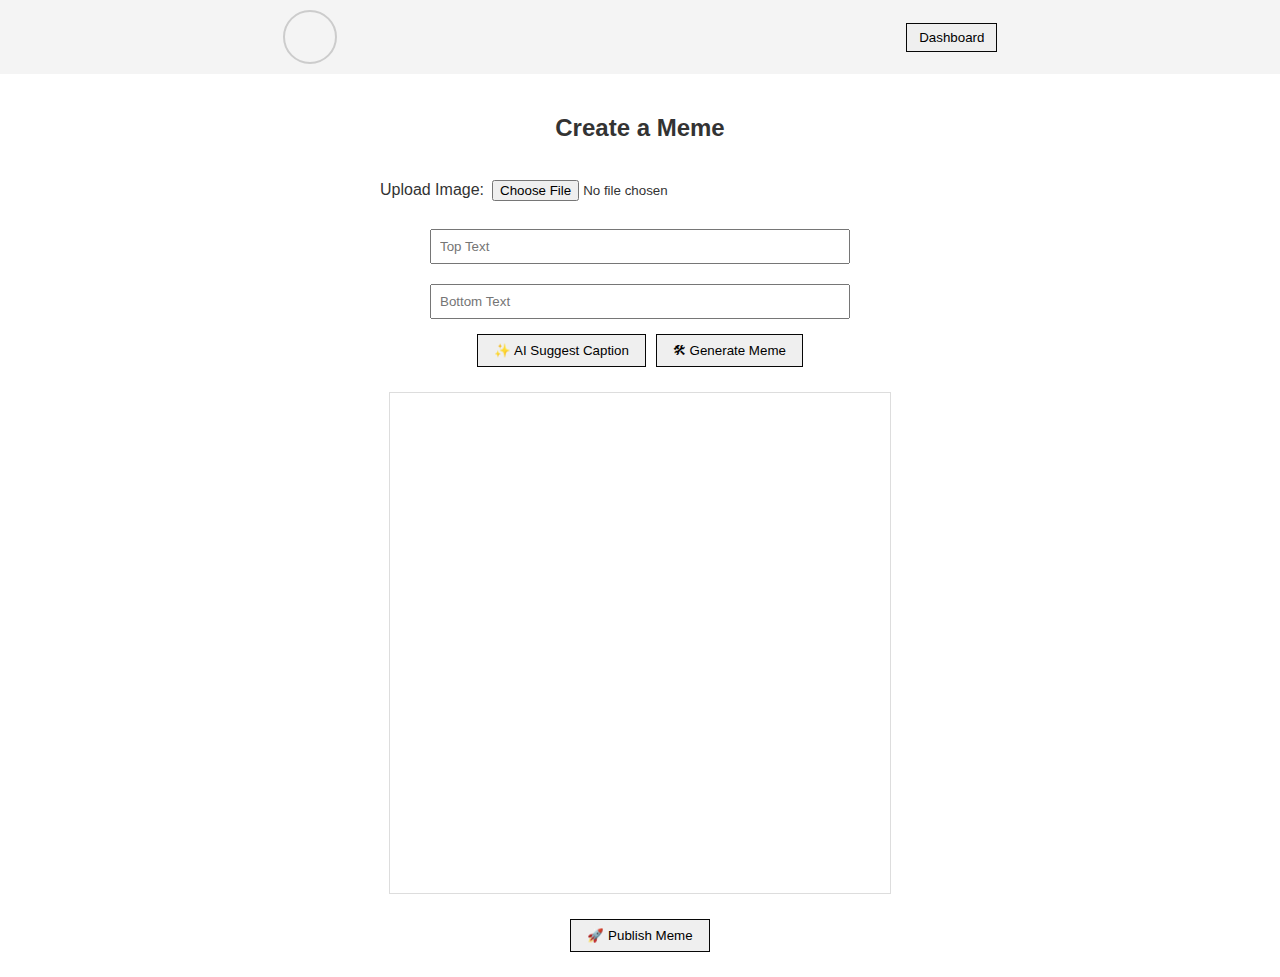
<file: js/creatememe.html>
<!DOCTYPE html>
<html lang="en">
<head>
    <meta charset="UTF-8">
    <meta name="viewport" content="width=device-width, initial-scale=1.0">
    <title>Create meme</title>
    <link rel="stylesheet" href="../stylesheet/creatememe.css">
</head>
<body>
    <header>
    <div id="image"><div id="himg"> </div> &nbsp;<span style=" color: blue;" id="namefe"></span></div>
    <nav>
      <span id="user-email"></span>
      <button id="dashboard">Dashboard</button>
      
    </nav>
  </header>
    <section id="meme-creator">
      <h2>Create a Meme</h2>

      <div class="input-group">
        <label for="memeImage">Upload Image:</label>
        <input type="file" id="memeImage" accept="image/*" />
      </div>

      <div class="input-group">
        <input type="text" id="topText" placeholder="Top Text" />
      </div>

      <div class="input-group">
        
        <input type="text" id="bottomText" placeholder="Bottom Text" />
      </div>

      <div class="button-group">
        <button id="suggestCaptions">✨ AI Suggest Caption</button>
        <button id="generateMeme">🛠 Generate Meme</button>
      </div>

      <div class="canvas-wrapper">
        <canvas id="memeCanvas" width="500" height="500"></canvas>
      </div>

      <div class="button-group">
        <button id="publishMeme">🚀 Publish Meme</button>
      </div>
    </section>

</body>
    <script src="./cretememe.js" type="module"></script>
</html>
</file>
<file: stylesheet/creatememe.css>
/* Global Styles */
body {
  font-family: Arial, sans-serif;
  margin: 0;
  padding: 0;
  background-color: white;
  color: #333;
  transition: background-color 0.3s, color 0.3s;
}

header {
  background-color: #f4f4f4;
  padding: 10px 20px;
  display: flex;
  justify-content: space-around;
  align-items: center;
}

header.dark {
  background-color: #1a1a1a;
}

#image {
  display: flex;
  align-items: center;
  gap: 10px;
}

#himg {
  background-image: url("https://png.pngtree.com/png-vector/20190710/ourmid/pngtree-user-vector-avatar-png-image_1541962.jpg");
  height: 50px;
  width: 50px;
  background-repeat: no-repeat;
  background-size: cover;
  border-radius: 50%;
  border: 2px solid #ccc;
}
section div{
    
    display: flex;
    align-items: center;
    margin: auto;
    width: 100%;
    justify-content: center;
}
section{
    display: flex;
    flex-direction: column;
    align-items: center;
    justify-content: center;
}
 button {
  animation: slideIn 0.5s ease-in-out;
  transition: transform 0.3s ease;
  margin-left: 10px;
  padding: 6px 12px;
  border: 1px solid rgb(7, 7, 7);
  cursor: pointer;
}

button:hover {
  background-color: #777;
  color: rgb(255, 252, 252);
}
body.dark button{
  color: white;
  background-color: #353333;
  border: 1px solid white;
  box-shadow: 0 4px 10px rgba(0, 0, 0, 0.2);

}
body.dark button:hover{
  background-color: rgb(255, 252, 252);
  color: #080808;
}
button:hover{
  background-color: #3b3b3b;
  transform: translateY(-2px);
}

#user-email {
  margin-right: 10px;
}

#meme-creator {
  padding: 20px;
  text-align: center;
}

#meme-creator input {
  margin: 10px 0;
  padding: 8px;
  width: 60%;
  max-width: 400px;
}

#meme-creator button {
  padding: 8px 16px;
  margin: 5px;
  cursor: pointer;
}

#memeCanvas {
  display: block;
  margin: 20px auto;
  border: 1px solid #ddd;
  max-width: 100%;
}

/* Dark mode */
body.dark {
  background-color: #121212;
  color: #f0f0f0;
}

body.dark header {
  background-color: #1e1e1e;
}

body.dark input,
body.dark button {
  background-color: #2a2a2a;
  color: #f0f0f0;
  border: 1px solid #444;
}
</file>
